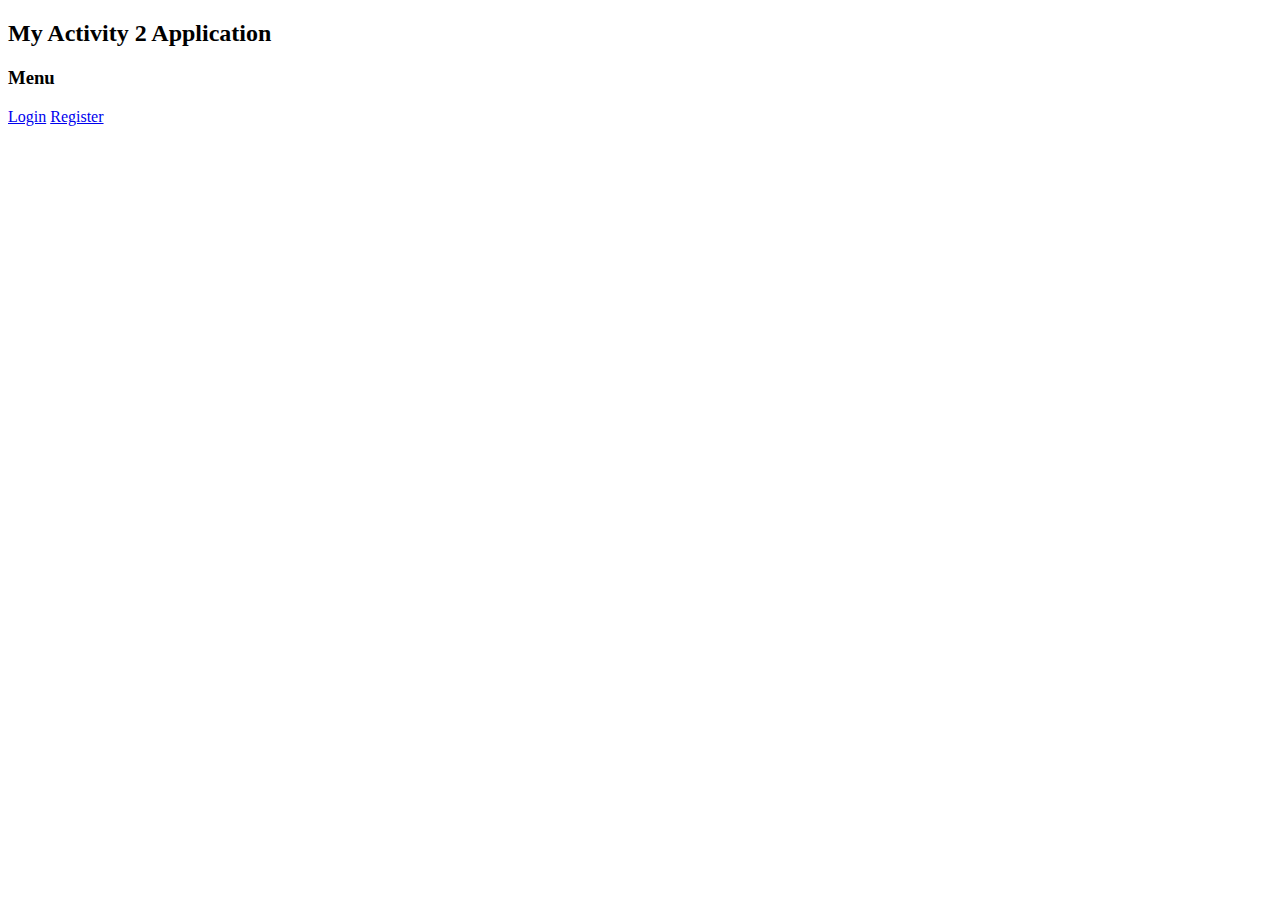
<file: activity2/index.html>
<!-- 
/*
 * Project: activity2
 * Module Name: activity2
 * Author: Daniel Cender
 * Date: March 10, 2019
 * Synopsis: This HTML page is the root of the activity2 application. It displays a menu to redirect users to either login or registration.
 */
 -->

<!DOCTYPE html>
<html>
<head>
<meta charset="UTF-8">
<title>My Activity 2 Application</title>
</head>
<body>
<h2>My Activity 2 Application</h2>
<div>
<h3>Menu</h3>
<a href="login.html">Login</a>
<a href="register.html">Register</a>
</div>
</body>
</html>
</file>
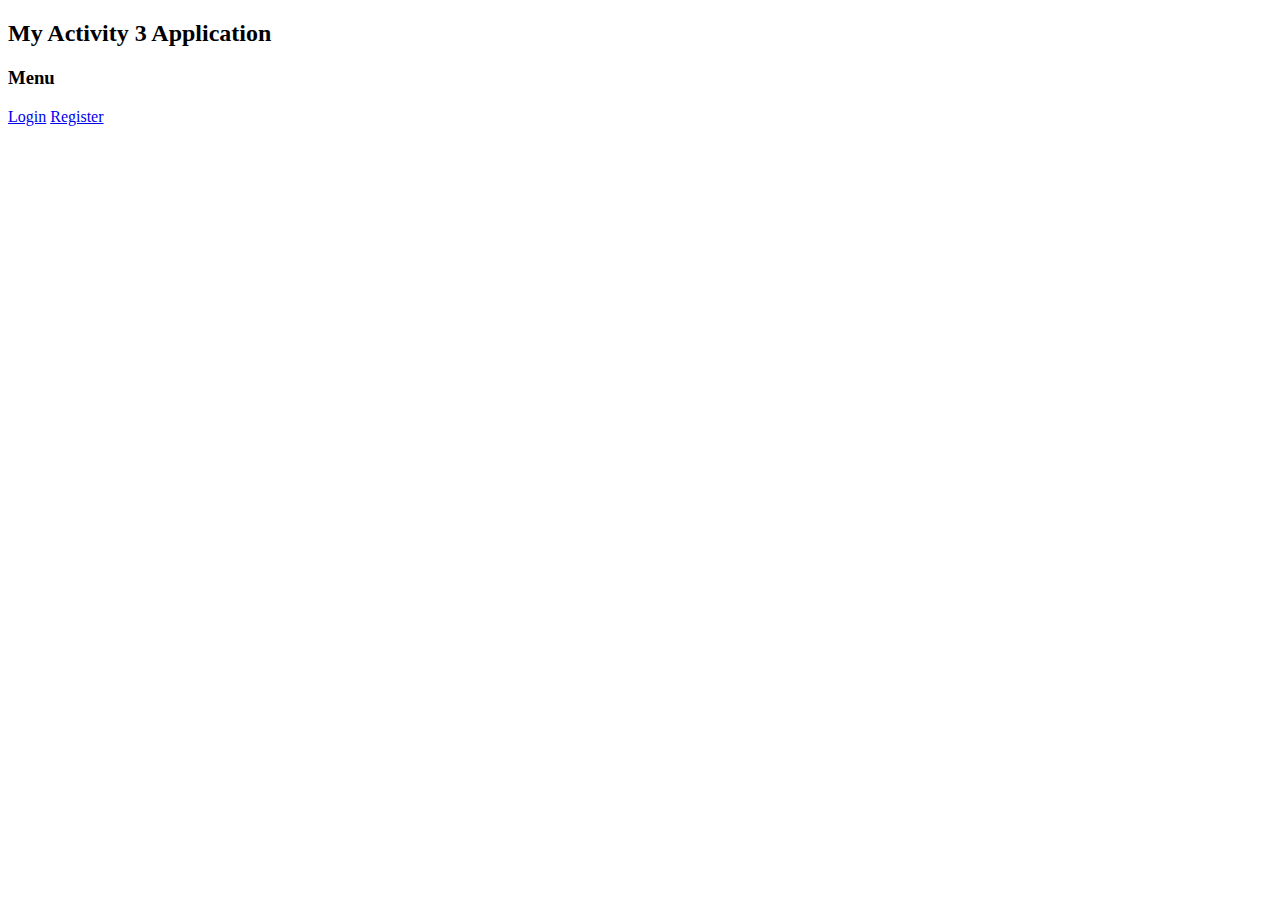
<file: activity3/index.html>
<!-- 
/*
 * Project: activity3
 * Module Name: activity3
 * Author: Daniel Cender
 * Date: March 11, 2019
 * Synopsis: This HTML page is the root of the activity2 application. It displays a menu to redirect users to either login or registration.
 */
 -->

<!DOCTYPE html>
<html lang="en">
<head>
<meta charset="UTF-8">
<title>My Activity 3 Application</title>
</head>
<body>
<h2>My Activity 3 Application</h2>
<div>
<h3>Menu</h3>
<a href="login.html">Login</a>
<a href="register.html">Register</a>
</div>
</body>
</html>
</file>
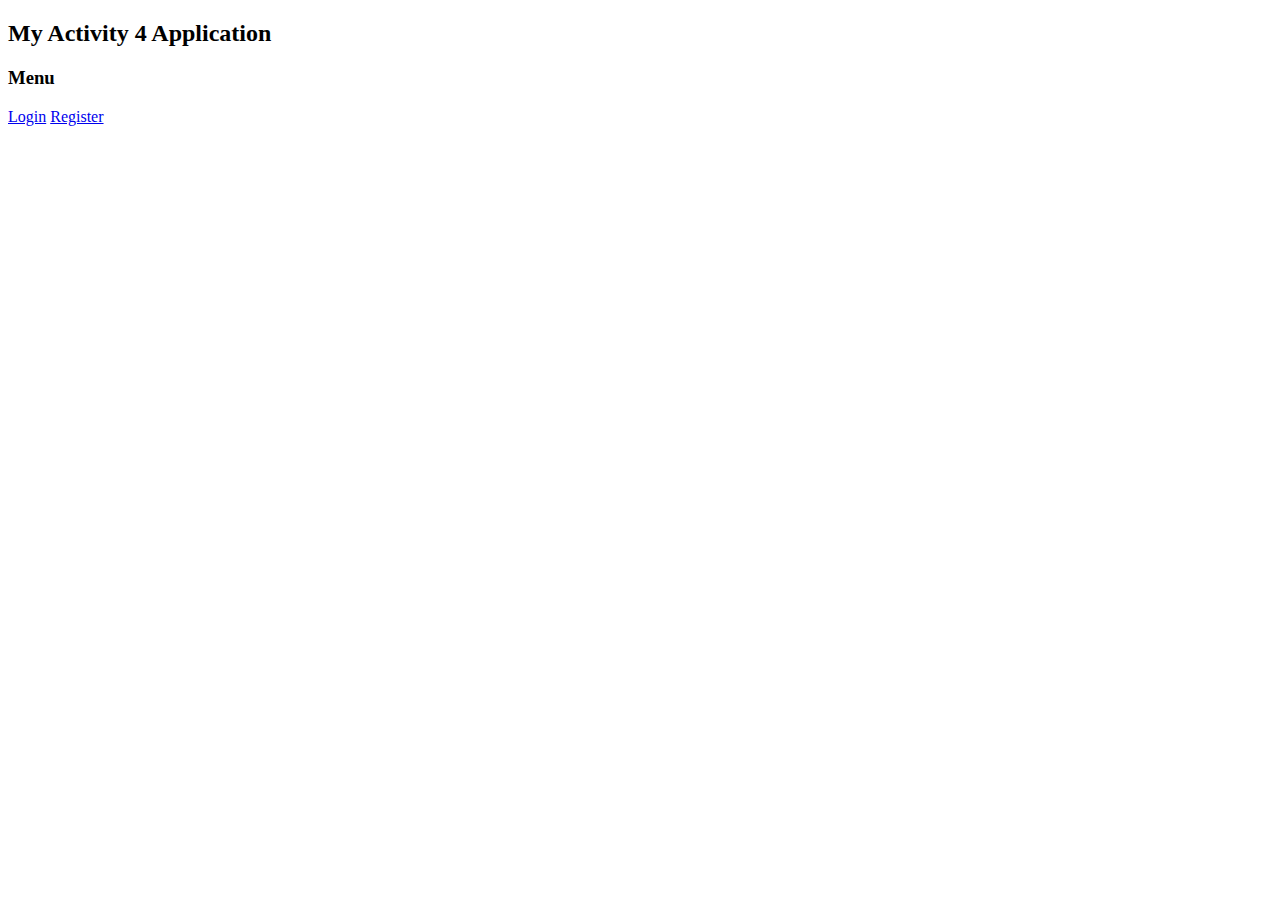
<file: activity4/index.html>
<!-- 
/*
 * Project: activity4
 * Module Name: activity4
 * Author: Daniel Cender
 * Date: March 23, 2019
 * Synopsis: This HTML page is the root of the activity2 application. It displays a menu to redirect users to either login or registration.
 */
 -->

<!DOCTYPE html>
<html lang="en">
<head>
<meta charset="UTF-8">
<title>My Activity 4 Application</title>
</head>
<body>
<h2>My Activity 4 Application</h2>
<div>
<h3>Menu</h3>
<a href="login.html">Login</a>
<a href="register.html">Register</a>
</div>
</body>
</html>
</file>
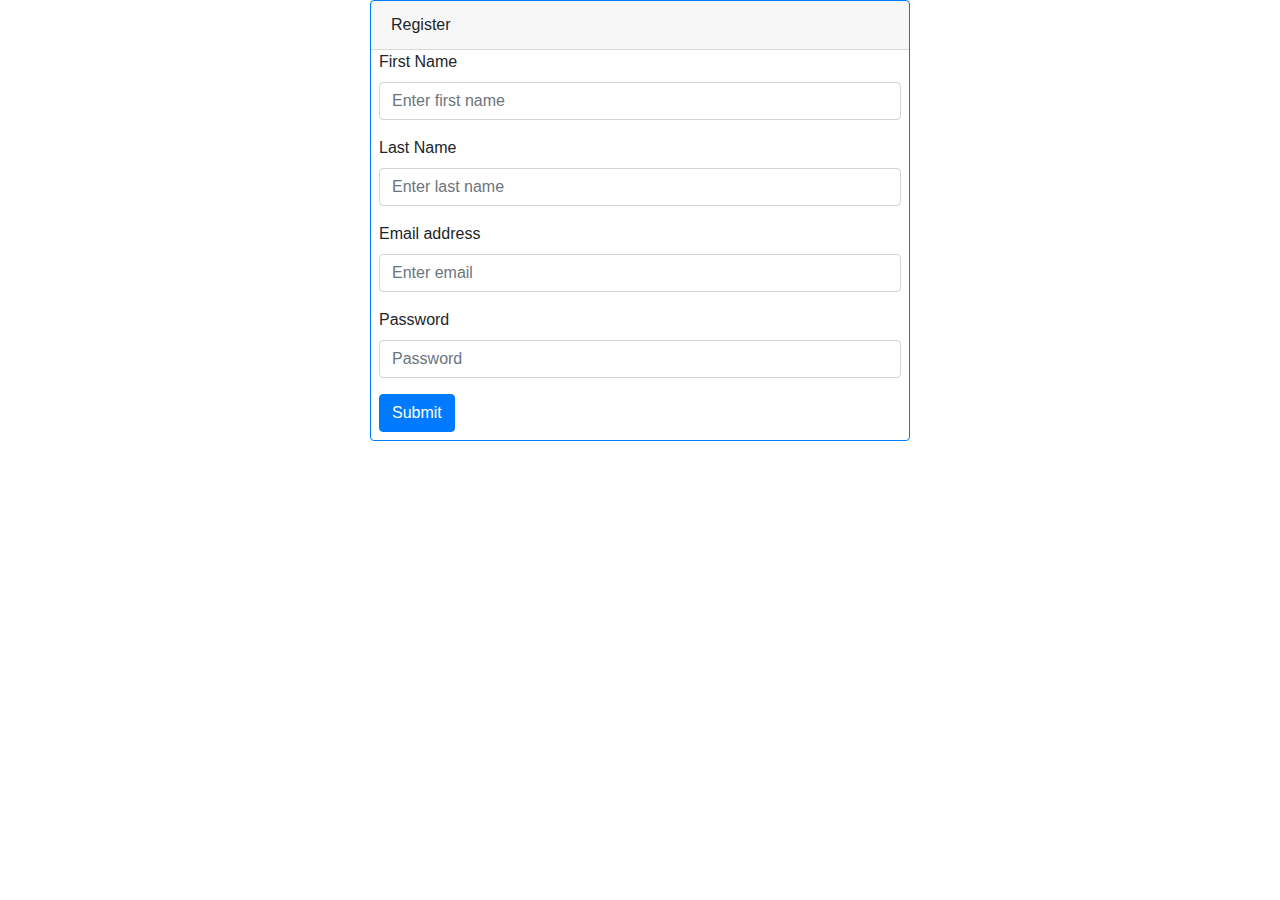
<file: BloggingPlatform/modules/registration/index.html>
<!-- 
/*
 * Project: CST-126-Blog-Project v.0.1
 * Module Name: UserRegistration v.0.1
 * Author: Daniel Cender
 * Date: March 3, 2019
 * Synopsis: This HTML Form takes in user data and passes it off to a PHP script that creates new users in the db.
 */
 -->

<!DOCTYPE html>
<html>
<head>
<title>Register Account</title>

<link rel="stylesheet" href="https://maxcdn.bootstrapcdn.com/bootstrap/4.0.0/css/bootstrap.min.css" integrity="sha384-Gn5384xqQ1aoWXA+058RXPxPg6fy4IWvTNh0E263XmFcJlSAwiGgFAW/dAiS6JXm" crossorigin="anonymous">
<meta name="viewport" content="width=device-width, initial-scale=1, shrink-to-fit=no">

</head>
<body>
	<div class="container h-100">
	<div class="row  h-100">
		<div class="col-sm-3"></div>
		<div class="col-sm-6">
			<div class="card border-primary">
			<div class="card-header">Register</div>
				<div class="card-content pm-2 px-2 pb-2">
						<form action="./register.php" method="POST">
							<div class="form-group">
								<label for="firstName">First Name</label>
								<input type="text" class="form-control" id="lastName" name="firstName" placeholder="Enter first name" required/>
							</div>
							<div class="form-group">
								<label for="lastName">Last Name</label>
								<input type="text" class="form-control" id="lastName" name="lastName" placeholder="Enter last name" required/>
							</div>
							<div class="form-group">
								<label for="email">Email address</label> <input
									type="email" class="form-control" id="email" name="email"
									 placeholder="Enter email" required>
							</div>
							<div class="form-group">
								<label for="password">Password</label> <input
									type="password" class="form-control" id="password" name="password"
									placeholder="Password" required>
							</div>
							<button type="submit" class="btn btn-primary">Submit</button>
						</form>
						
				</div>
			</div>
		</div>
		<div class="col-sm-3"></div>
	</div>
	</div>
	<script src="https://code.jquery.com/jquery-3.2.1.slim.min.js" integrity="sha384-KJ3o2DKtIkvYIK3UENzmM7KCkRr/rE9/Qpg6aAZGJwFDMVNA/GpGFF93hXpG5KkN" crossorigin="anonymous"></script>
<script src="https://cdnjs.cloudflare.com/ajax/libs/popper.js/1.12.9/umd/popper.min.js" integrity="sha384-ApNbgh9B+Y1QKtv3Rn7W3mgPxhU9K/ScQsAP7hUibX39j7fakFPskvXusvfa0b4Q" crossorigin="anonymous"></script>
<script src="https://maxcdn.bootstrapcdn.com/bootstrap/4.0.0/js/bootstrap.min.js" integrity="sha384-JZR6Spejh4U02d8jOt6vLEHfe/JQGiRRSQQxSfFWpi1MquVdAyjUar5+76PVCmYl" crossorigin="anonymous"></script>
</body>
</html>


<?php
?>
</file>
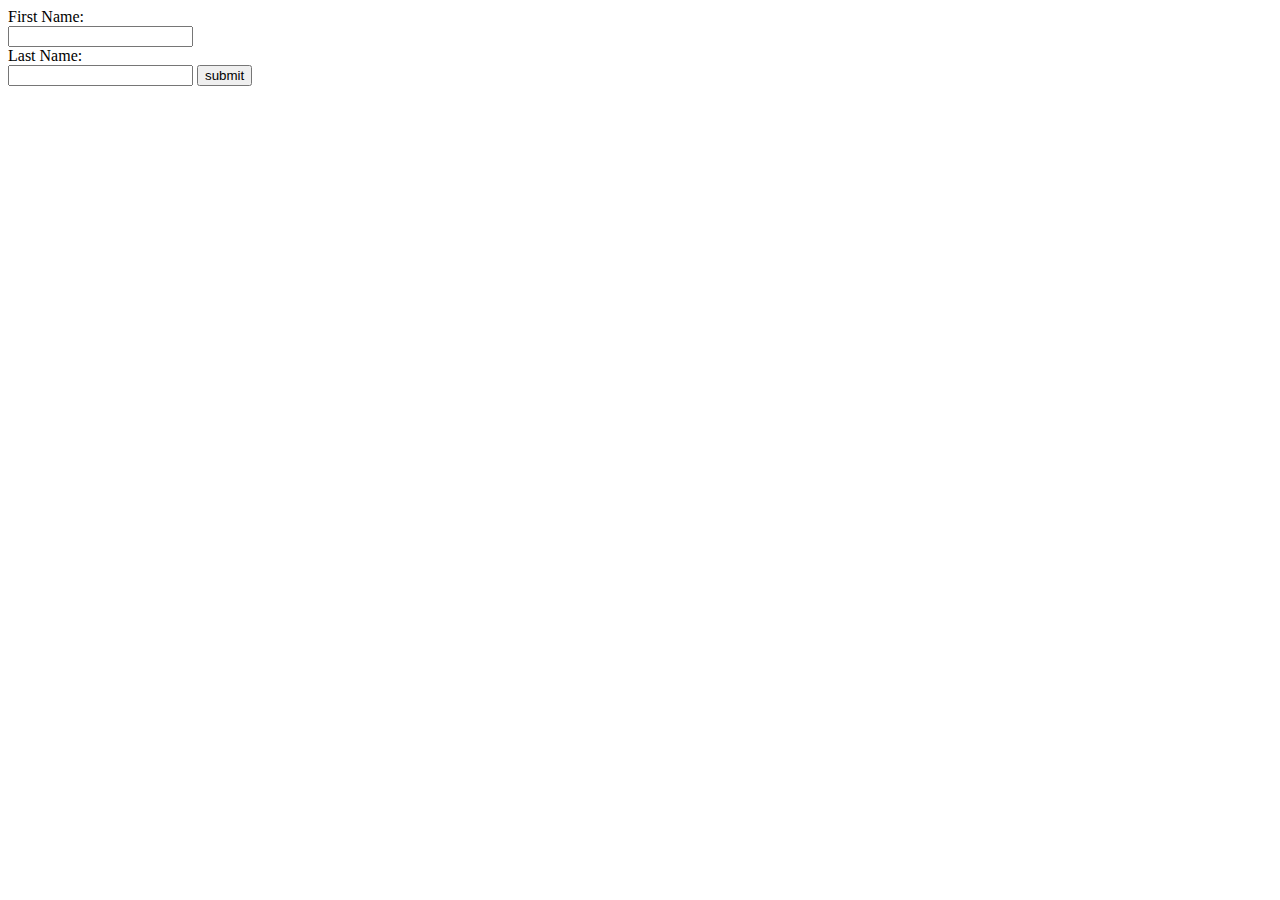
<file: activity1/register.html>
<!-- 
/*
 * Project: activity1
 * Module Name: activity1
 * Author: Daniel Cender
 * Date: March 3, 2019
 * Synopsis: This HTML Form takes in user data and passes it off to a PHP script that creates new users in the db.
 */
 -->

<!DOCTYPE html>
<html>
	<head>
		<meta charset="UTF-8" />
		<title>Registration Form</title>
	</head>

	<body>
		<div>
			<form action="./pageHandler.php" method="POST">
				First Name:<br />
				<input type="text" name="firstName"/><br />
				Last Name:<br />
				<input type="text" name="lastName"/>
				<input type="submit" value="submit" />
			</form>
		</div>
	</body>
</html>
</file>
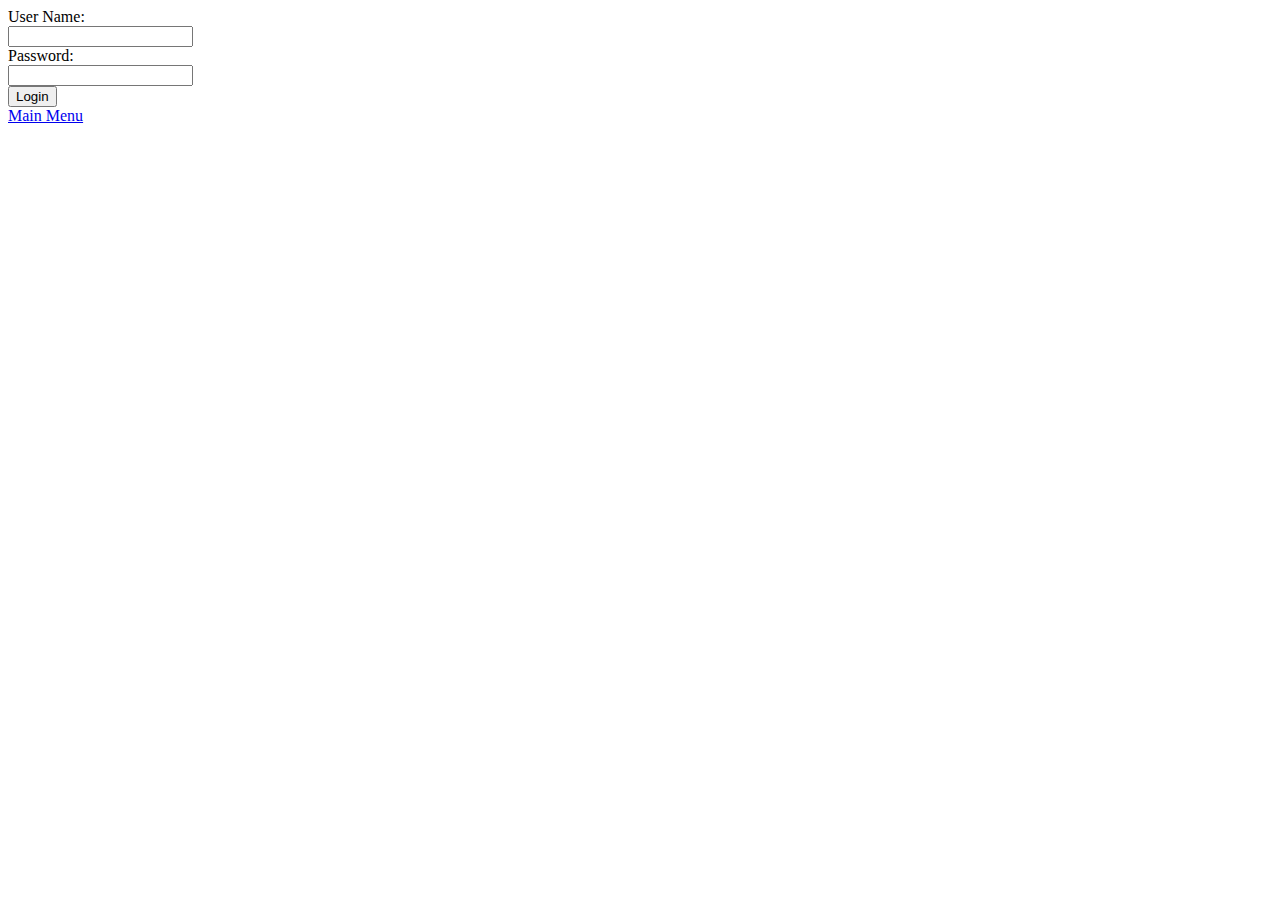
<file: activity2/login.html>
<!-- 
/*
 * Project: activity2
 * Module Name: activity2
 * Author: Daniel Cender
 * Date: March 10, 2019
 * Synopsis: This HTML page displays a form that allows users to log into the activity2 application. It passes user data off to loginHandler.php
 */
 -->
<!DOCTYPE html>
<html>
<head>
<meta charset="UTF-8">
<title>Login Form</title>
</head>
<body>
<form action="loginHandler.php" method="POST">
	User Name:<br />
	<input type="text" name="username" /><br />
	Password:<br />
	<input type="password" name="password" /><br />
	<input type="submit" value="Login" /><br />
</form>
<a href="index.html">Main Menu</a>
</body>
</html>
</file>
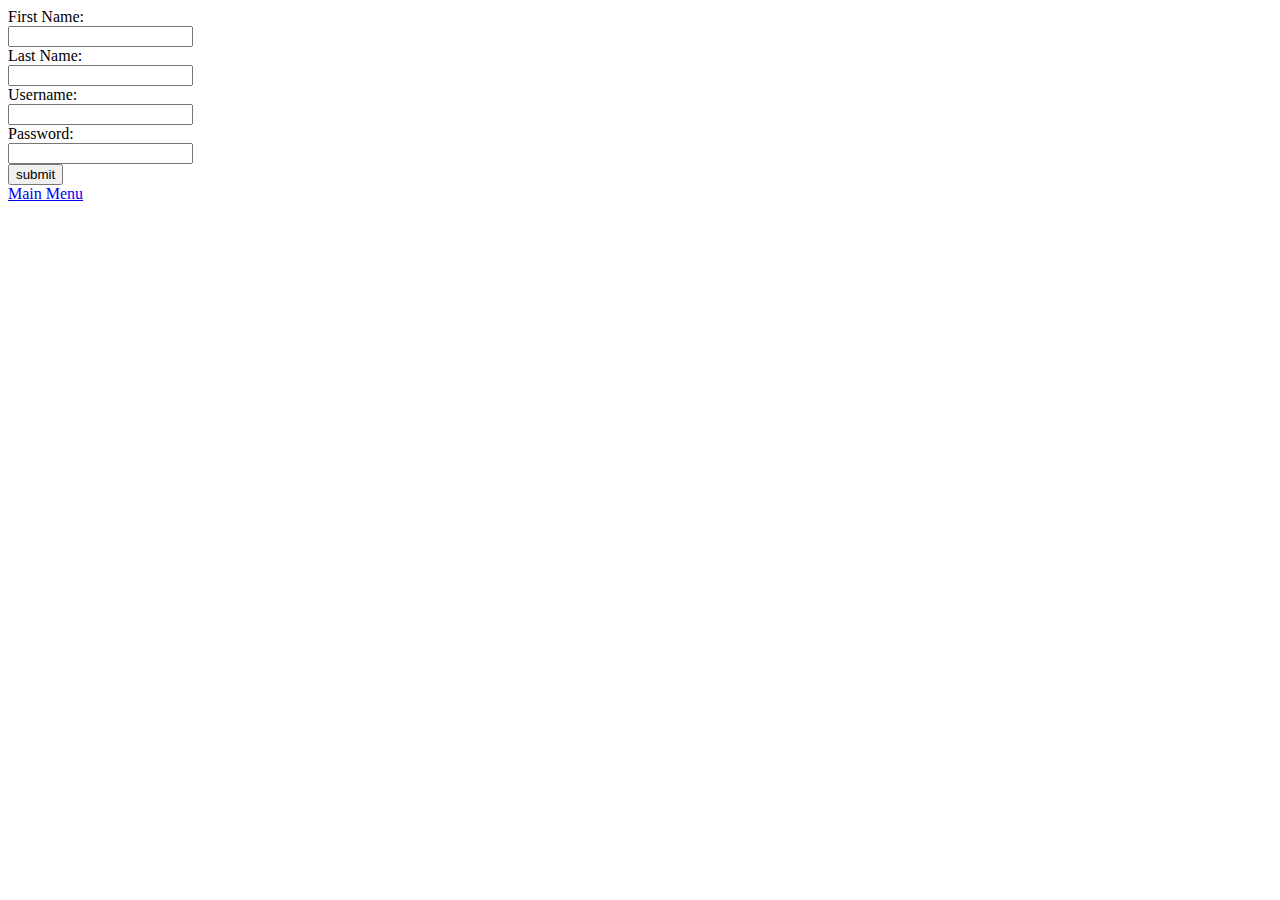
<file: activity2/register.html>
<!-- 
/*
 * Project: activity2
 * Module Name: activity2
 * Author: Daniel Cender
 * Date: March 10, 2019
 * Synopsis: This HTML Form takes in user data and passes it off to a PHP script that creates new users in the db.
 */
 -->

<!DOCTYPE html>
<html>
	<head>
		<meta charset="UTF-8" />
		<title>Registration Form</title>
	</head>

	<body>
		<div>
			<form action="./registerHandler.php" method="POST">
				First Name:<br />
				<input type="text" name="firstName"/><br />
				Last Name:<br />
				<input type="text" name="lastName"/><br />
				Username:<br />
				<input type="text" name="username"/><br />
				Password:<br />
				<input type="password" name="password"/><br />
				<input type="submit" value="submit" />
			</form>
		</div>
		<a href="index.html">Main Menu</a>
	</body>
</html>
</file>
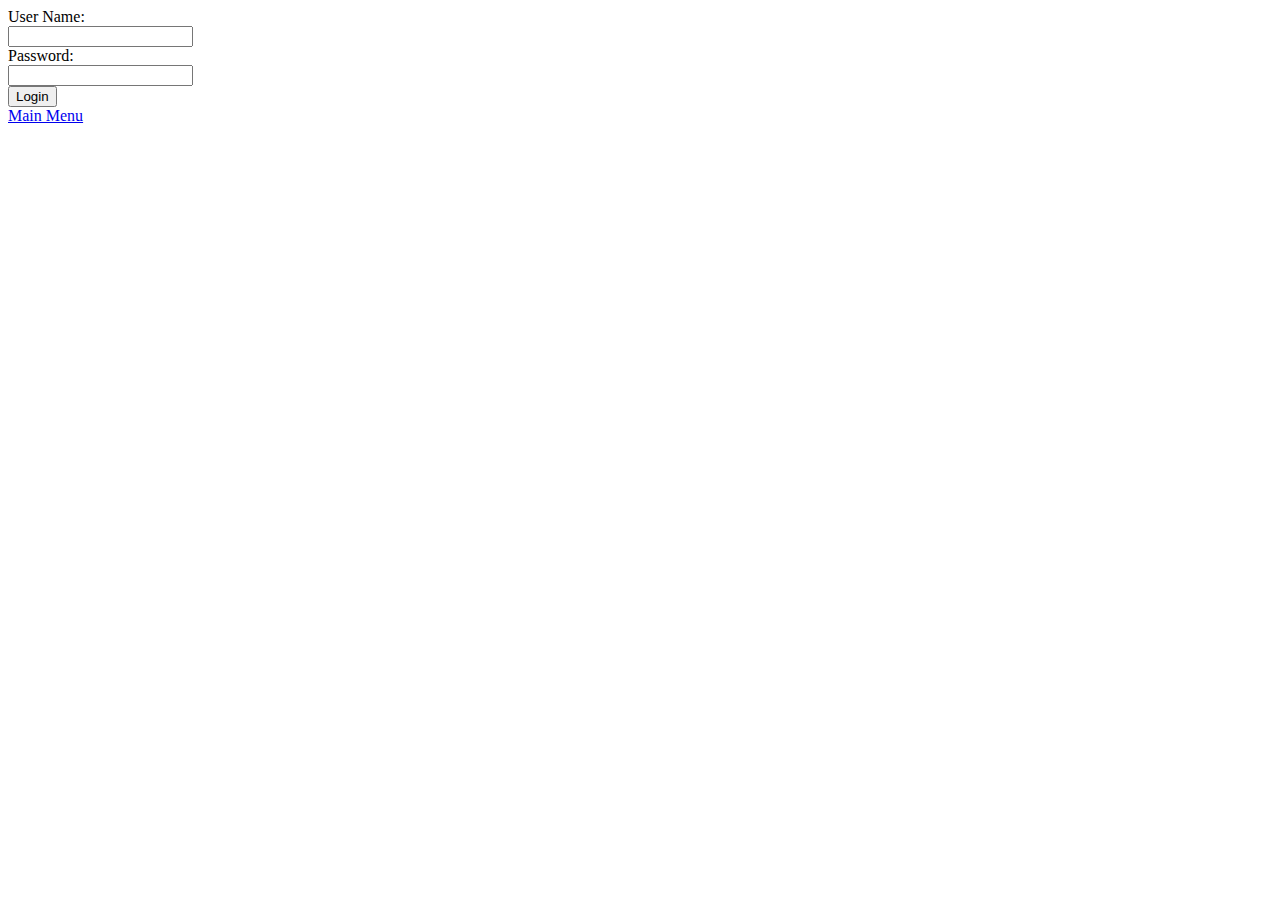
<file: activity3/login.html>
<!-- 
/*
 * Project: activity3
 * Module Name: activity3
 * Author: Daniel Cender
 * Date: March 11, 2019
 * Synopsis: This HTML page displays a form that allows users to log into the activity2 application. It passes user data off to loginHandler.php
 */
 -->
<!DOCTYPE html>
<html lang="en">
<head>
<meta charset="UTF-8">
<title>Login Form</title>
</head>
<body>
<form action="loginHandler.php" method="POST">
	User Name:<br />
	<input type="text" name="username" /><br />
	Password:<br />
	<input type="password" name="password" /><br />
	<input type="submit" value="Login" /><br />
</form>
<a href="index.html">Main Menu</a>
</body>
</html>
</file>
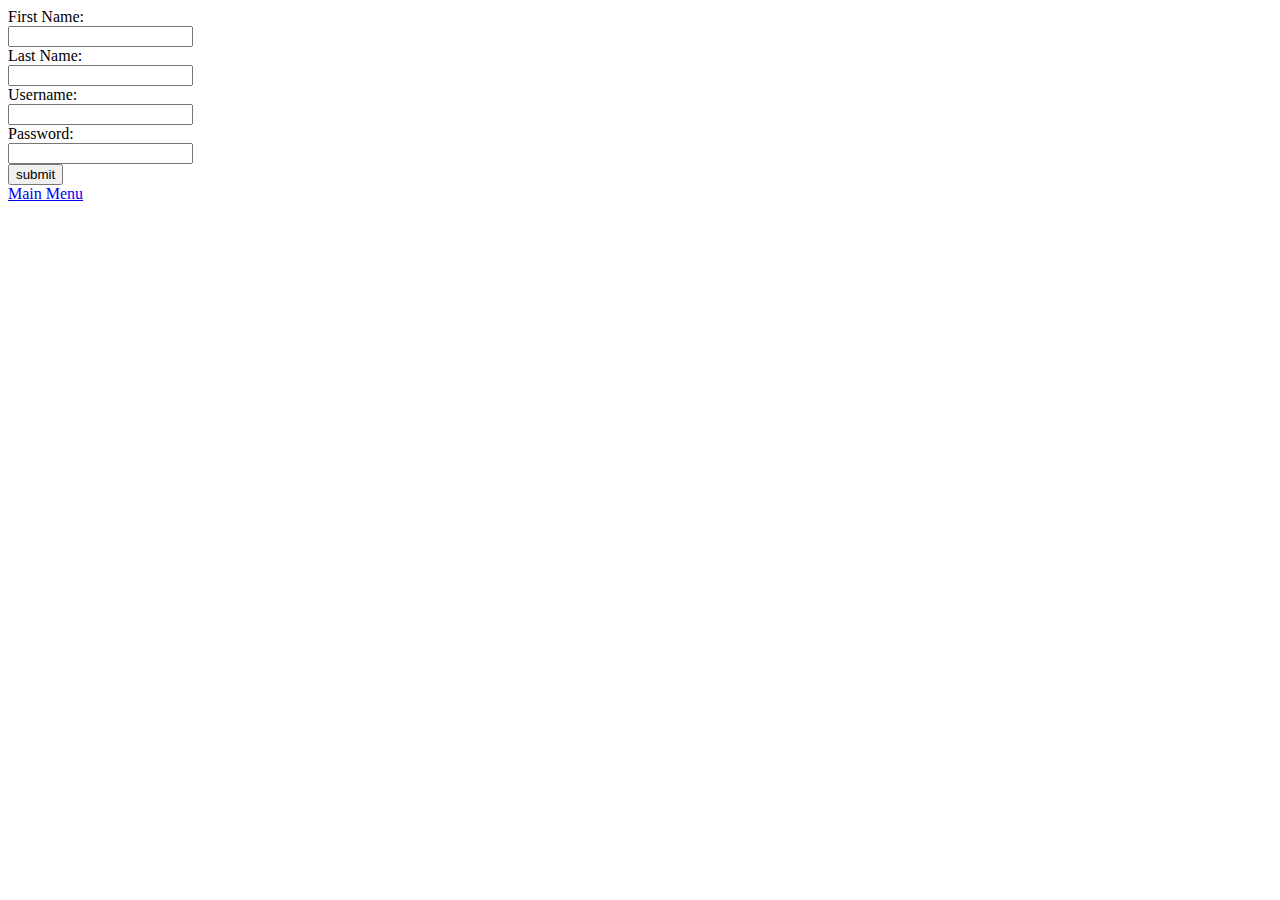
<file: activity3/register.html>
<!-- 
/*
 * Project: activity3
 * Module Name: activity3
 * Author: Daniel Cender
 * Date: March 11, 2019
 * Synopsis: This HTML Form takes in user data and passes it off to a PHP script that creates new users in the db.
 */
 -->

<!DOCTYPE html>
<html lang="en">
<head>
<meta charset="UTF-8" />
<title>Registration Form</title>
</head>

<body>
	<div>
		<form action="./registerHandler.php" method="POST">
			First Name:<br /> <input type="text" name="firstName" /><br /> Last
			Name:<br /> <input type="text" name="lastName" /><br /> Username:<br />
			<input type="text" name="username" /><br /> Password:<br /> <input
				type="password" name="password" /><br /> <input type="submit"
				value="submit" />
		</form>
	</div>
	<a href="index.html">Main Menu</a>
</body>
</html>
</file>
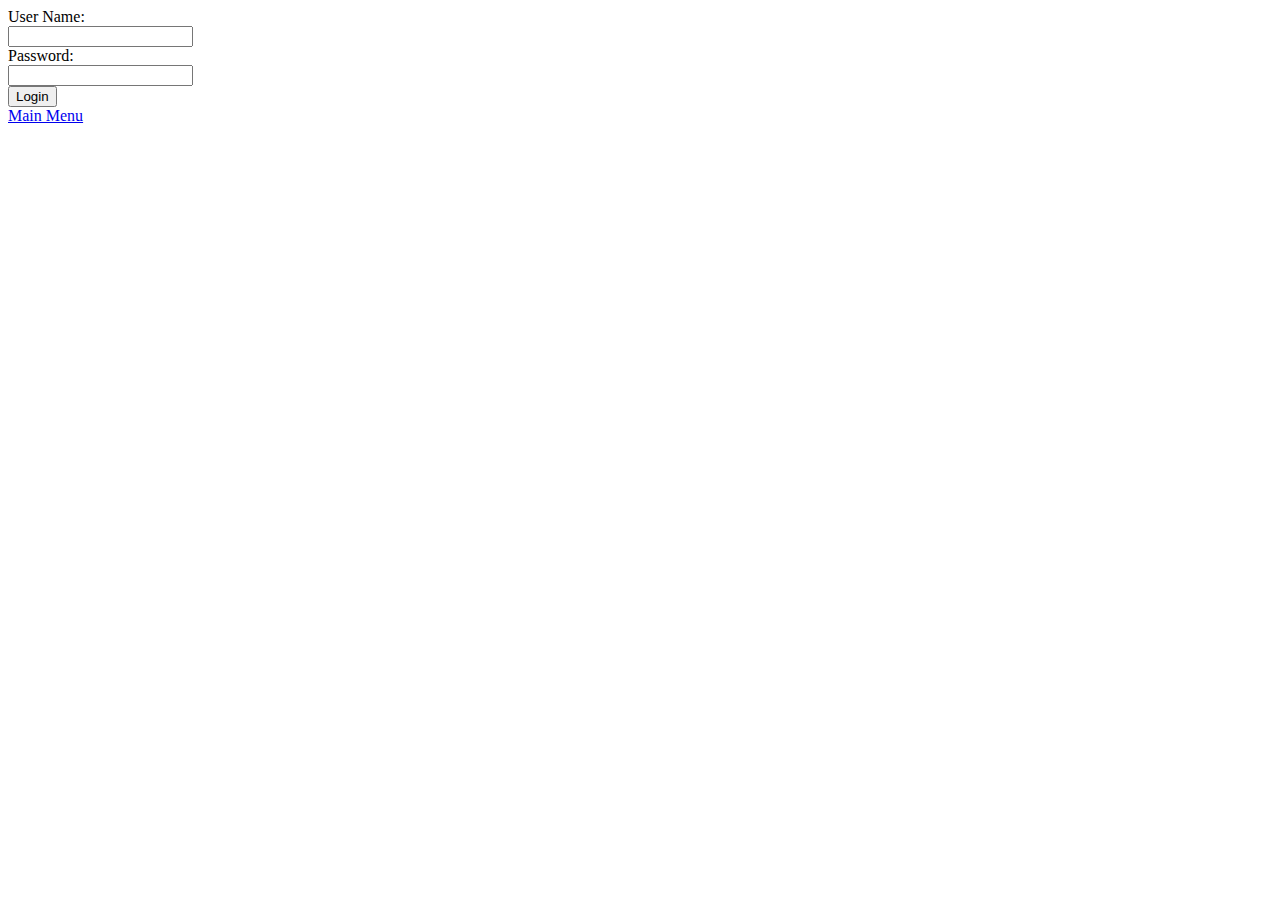
<file: activity4/login.html>
<!-- 
/*
 * Project: activity4
 * Module Name: activity4
 * Author: Daniel Cender
 * Date: March 23, 2019
 * Synopsis: This HTML page displays a form that allows users to log into the activity4 application. It passes user data off to loginHandler.php
 */
 -->
<!DOCTYPE html>
<html lang="en">
<head>
<meta charset="UTF-8">
<title>Login Form</title>
</head>
<body>
<form action="loginHandler.php" method="POST">
	User Name:<br />
	<input type="text" name="username" /><br />
	Password:<br />
	<input type="password" name="password" /><br />
	<input type="submit" value="Login" /><br />
</form>
<a href="index.html">Main Menu</a>
</body>
</html>
</file>
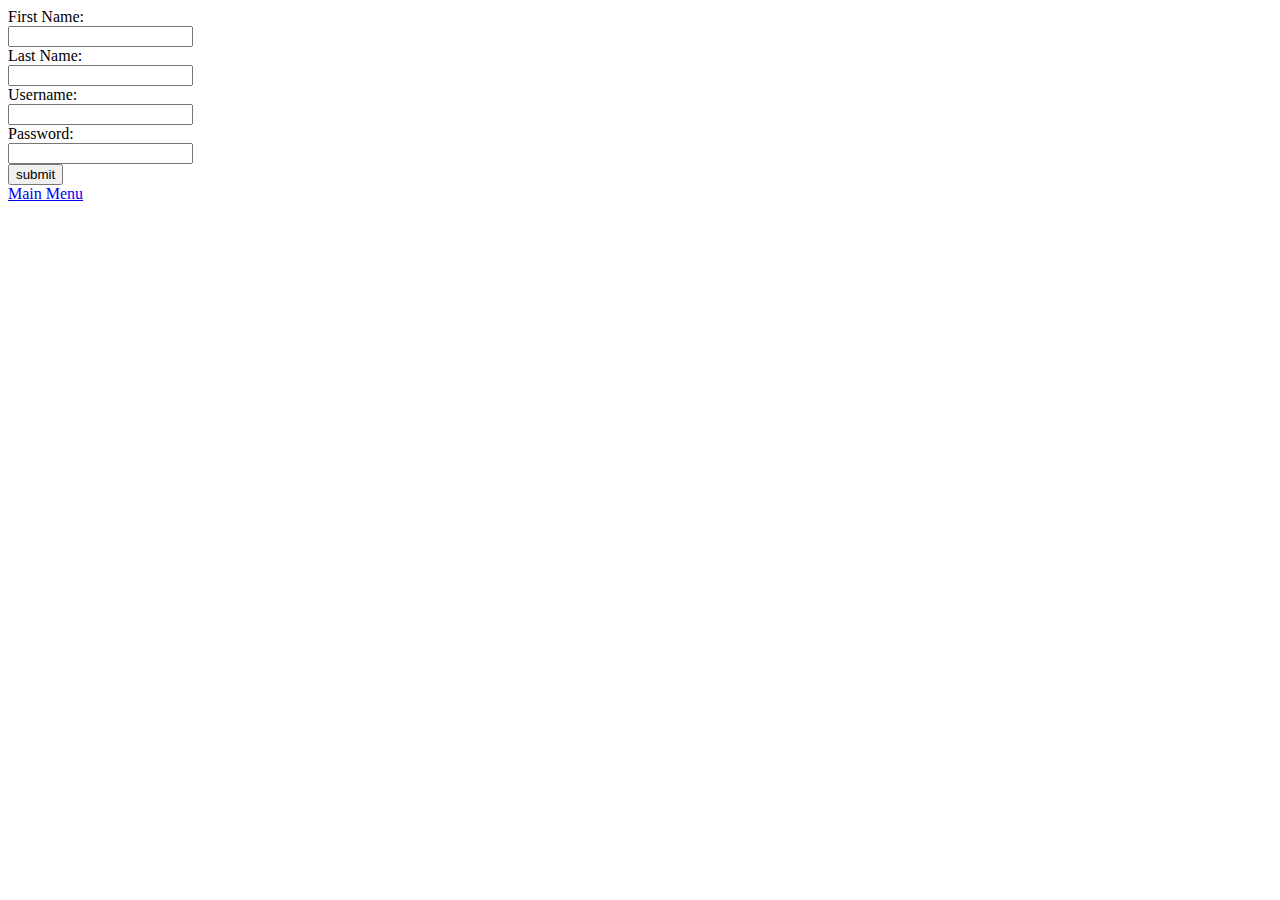
<file: activity4/register.html>
<!-- 
/*
 * Project: activity4
 * Module Name: activity4
 * Author: Daniel Cender
 * Date: March 23, 2019
 * Synopsis: This HTML Form takes in user data and passes it off to a PHP script that creates new users in the db.
 */
 -->

<!DOCTYPE html>
<html lang="en">
<head>
<meta charset="UTF-8" />
<title>Registration Form</title>
</head>

<body>
	<div>
		<form action="./registerHandler.php" method="POST">
			First Name:<br /> <input type="text" name="firstName" /><br /> Last
			Name:<br /> <input type="text" name="lastName" /><br /> Username:<br />
			<input type="text" name="username" /><br /> Password:<br /> <input
				type="password" name="password" /><br /> <input type="submit"
				value="submit" />
		</form>
	</div>
	<a href="index.html">Main Menu</a>
</body>
</html>
</file>
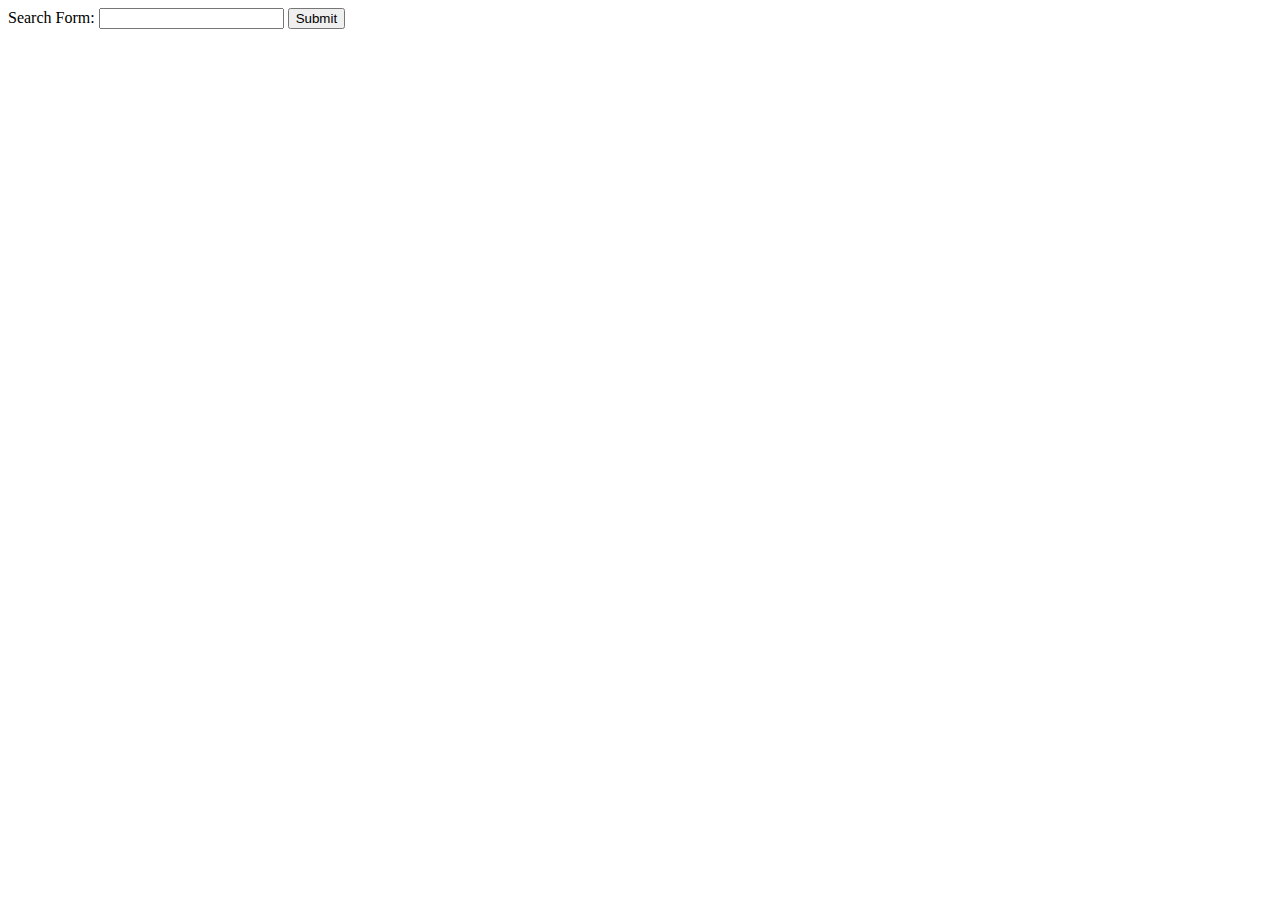
<file: activity6/search.html>
<!-- 
/*
 * Project: activity6
 * Module Name: activity6
 * Author: Daniel Cender
 * Date: April 7, 2019
 * Synopsis: This file displays a text form for querying the user table.
 */


 -->

<!DOCTYPE html>
<html lang="en">
<head>
<meta charset="UTF-8">
<title>Search HTML</title>
</head>
<body>

<form action="searchHandler.php" method="post">
Search Form:
<input type="text" name="search"/>
<button type="submit">Submit</button>
</form>
</body>
</html>
</file>
